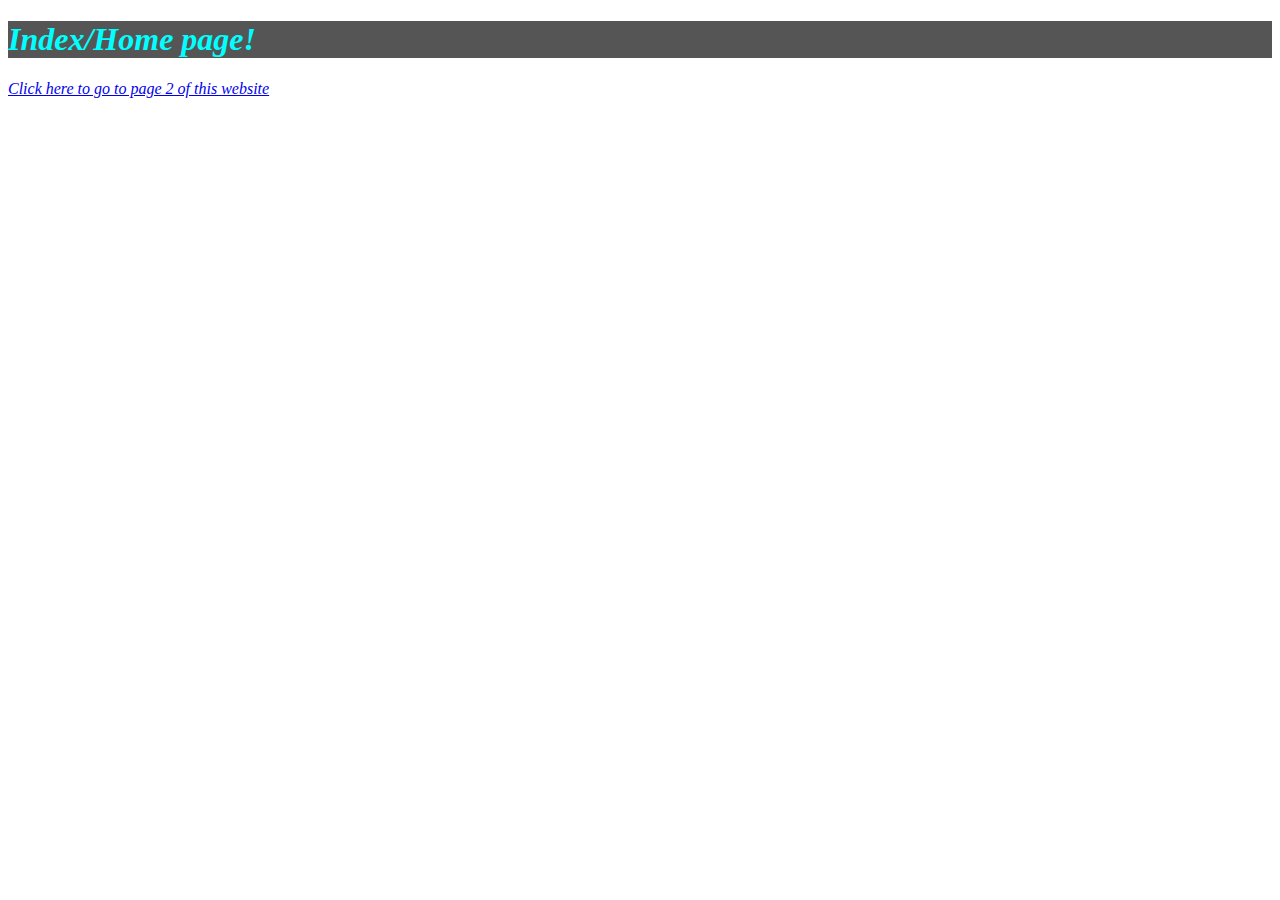
<file: index.html>
<!DOCTYPE html>
<html lang="en">
<head>
    <meta charset="UTF-8">
    <title>Title</title>
    <link rel="stylesheet" type="text/css" href="style.css">
</head>
<body>
    <h1>Index/Home page!</h1>
    <a href="page2.html">Click here to go to page 2 of this website</a>
</body>
</html>
</file>
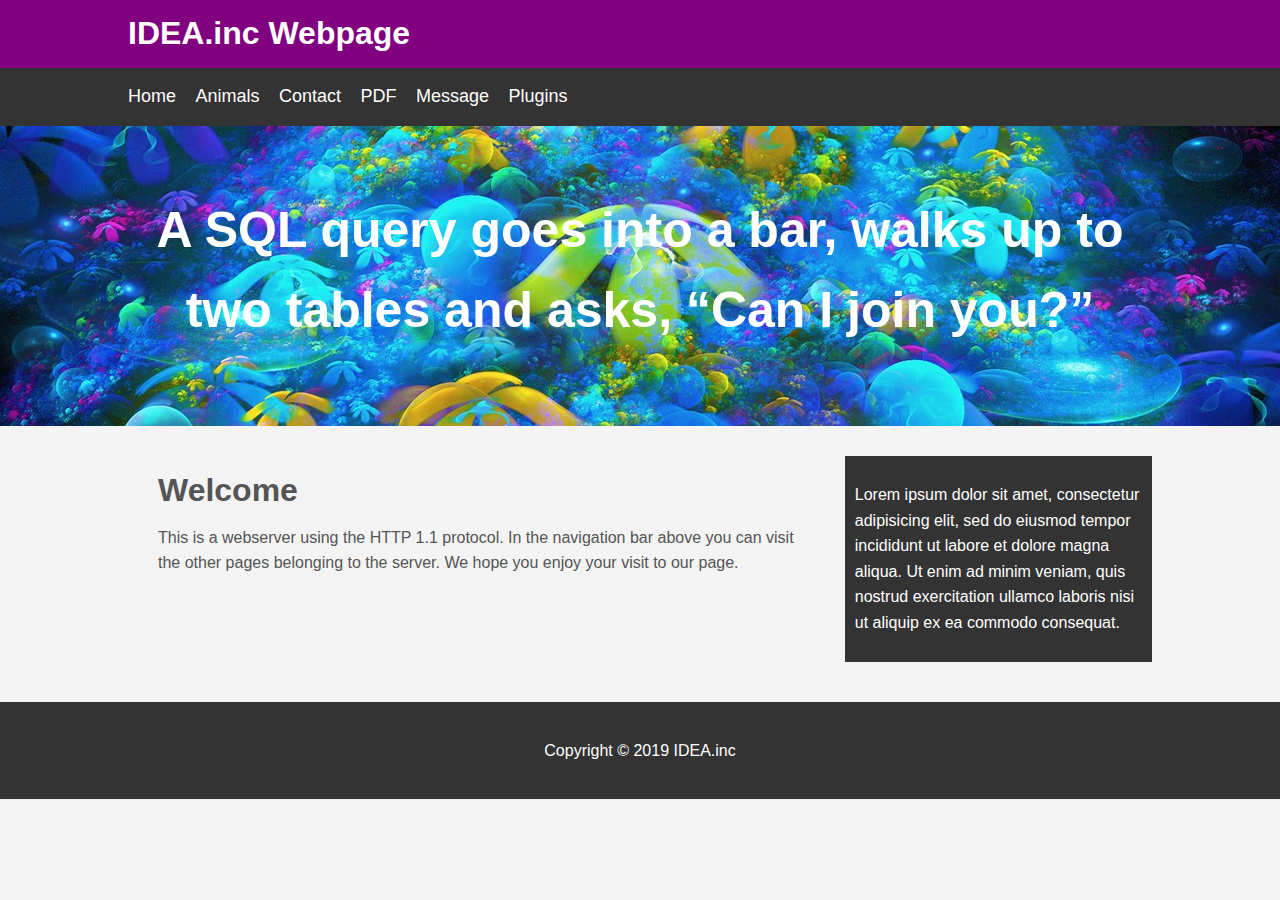
<file: web/index.html>
<!DOCTYPE html>
<html lang="en" dir="ltr">
<head>
    <meta charset="utf-8">
    <meta name="viewport" content="width=device-width, initial-scale=1.0">
    <meta name="viewport" content="width=device-width, initial-scale=1.0">
    <title>IDEA.inc</title>
    <link rel="stylesheet" type="text/css" href="css/style.css">
</head>
<body>
<header id="main-header">
    <div class="container">
        <h1>IDEA.inc Webpage</h1>
    </div>
</header>
<!-- Navigation Bar -->
<nav id="navbar">
    <div class="container">
        <ul>
            <li><a href="index.html">Home</a></li>
            <li><a href="animals.html">Animals</a></li>
            <li><a href="contact.html">Contact</a></li>
            <li><a href="PDF.html">PDF</a></li>
            <li><a href="message.html">Message</a></li>
            <li><a href="plugin.html">Plugins</a></li>
        </ul>
    </div>
</nav>

<!-- Showcase section -->
<section id="showcase">
    <div class="container">
        <h1>A SQL query goes into a bar, walks up to two tables and asks, “Can I join you?”</h1>
    </div>
</section>


<!-- Main welcome section -->
<div class="container">
    <section id="main">
        <h1>Welcome</h1>
        <p>This is a webserver using the HTTP 1.1 protocol.
            In the navigation bar above you can visit the other pages belonging to the server.
            We hope you enjoy your visit to our page.
        </p>
    </section>

    <!-- Sidebar -->
    <aside id="sidebar">
        <p>Lorem ipsum dolor sit amet, consectetur adipisicing elit,
            sed do eiusmod tempor incididunt ut labore et dolore magna
            aliqua. Ut enim ad minim veniam, quis nostrud exercitation
            ullamco laboris nisi ut aliquip ex ea commodo consequat.</p>
    </aside>
</div>

<!-- Footer -->
<footer id="main-footer">
    <p>Copyright &copy; 2019 IDEA.inc</p>
</footer>

</body>
</html>
</file>
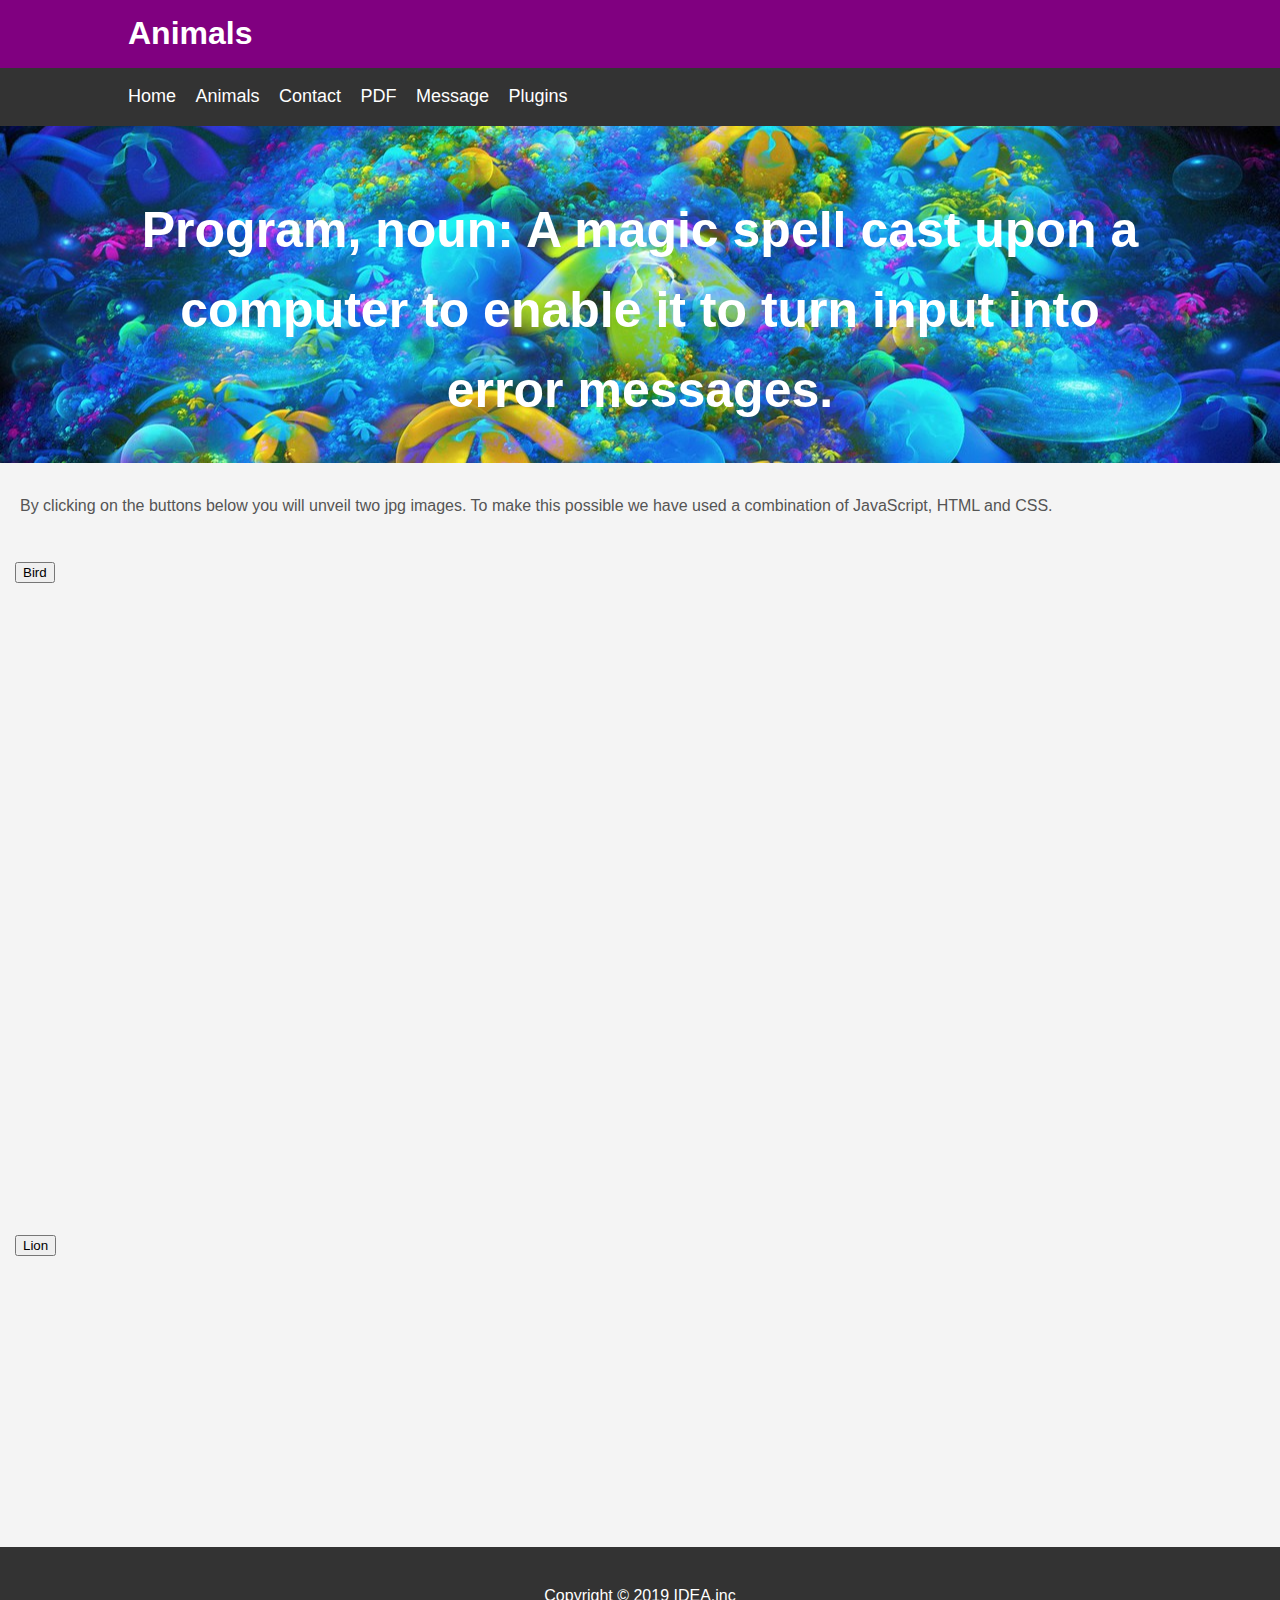
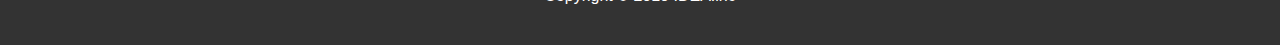
<file: web/animals.html>
<!DOCTYPE html>
<html lang="en" dir="ltr">
<head>
    <!-- Metadata -->
    <meta charset="utf-8">
    <meta name="viewport" content="width=device-width, initial-scale=1.0">
    <!-- Tab title -->
    <title>IDEA.inc - Animals</title>
    <link rel="stylesheet" type="text/css" href="css/style.css">
</head>
<body>
<header id="main-header">
    <div class="container">
        <h1>Animals</h1>
    </div>
</header>
<!-- Navigation Bar-->
<nav id="navbar">
    <div class="container">
        <ul>
            <li><a href="index.html">Home</a></li>
            <li><a href="animals.html">Animals</a></li>
            <li><a href="contact.html">Contact</a></li>
            <li><a href="PDF.html">PDF</a></li>
            <li><a href="message.html">Message</a></li>
            <li><a href="plugin.html">Plugins</a></li>
        </ul>
    </div>
</nav>
<!-- Showcase Section-->
<section id="showcase">
    <div class="container">
        <h1>Program, noun: A magic spell cast upon a computer to enable it to turn input into error messages.</h1>
    </div>
</section>

<!-- Information Section -->
<section id="info">
    <p>By clicking on the buttons below you will unveil two jpg images.
        To make this possible we have used a combination of JavaScript,
        HTML and CSS.</p>
</section>

<!-- Images and Buttons -->
<div class="button">
    <button type="button" name="button1" onclick="doClick()">Bird</button>
    <div class="picture">
        <img id="colourBird" src="images/colourBird.jpg" alt="" class="responsive" >
    </div>
    <button type="button" name="button2" onclick="doClick2()">Lion</button>
    <div class="picture">
        <img id="lionCub" src="images/lionCub.jpg"  alt="" class="responsive">
    </div>
</div>


<!-- JavaScript -->
<script type="text/javascript">
    function doClick(){
      var img = document.getElementById('colourBird');
      img.style.visibility = 'visible';
    }
    function doClick2(){
      var img = document.getElementById('lionCub')
      img.style.visibility = 'visible';
    }
    </script>


<!-- Footer -->
<footer id="main-footer">
    <p>Copyright &copy; 2019 IDEA.inc</p>
</footer>
</body>
</html>
</file>
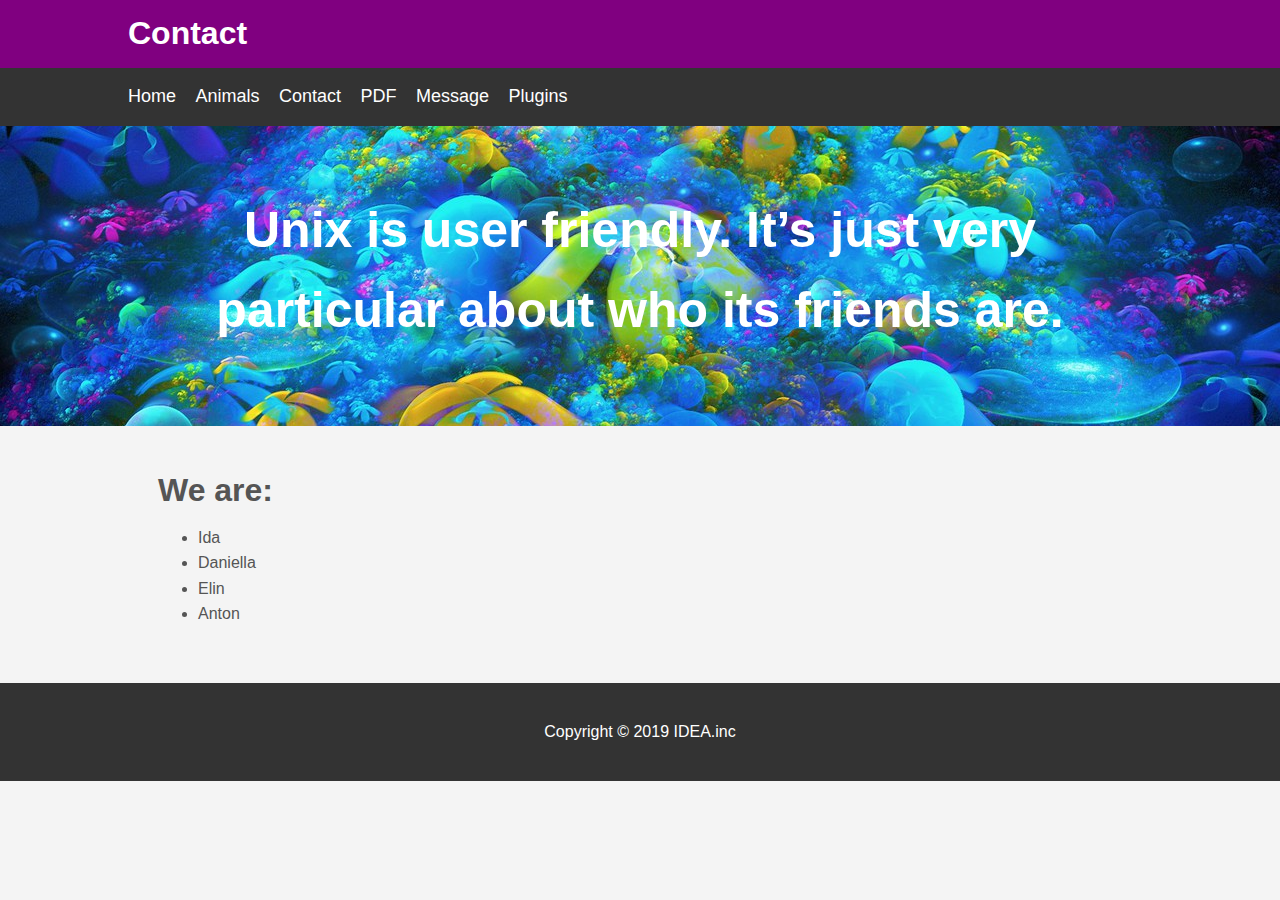
<file: web/contact.html>
<!DOCTYPE html>
<html lang="en" dir="ltr">
<head>
    <!-- Metadata -->
    <meta charset="utf-8">
    <meta name="viewport" content="width=device-width, initial-scale=1.0">
    <!-- Tab title -->
    <title>IDEA.inc - Contact</title>
    <link rel="stylesheet" type="text/css" href="css/style.css">
</head>
<body>
<header id="main-header">
    <div class="container">
        <h1>Contact</h1>
    </div>
</header>
<!-- Navigation Bar -->
<nav id="navbar">
    <div class="container">
        <ul>
            <li><a href="index.html">Home</a></li>
            <li><a href="animals.html">Animals</a></li>
            <li><a href="contact.html">Contact</a></li>
            <li><a href="PDF.html">PDF</a></li>
            <li><a href="message.html">Message</a></li>
            <li><a href="plugin.html">Plugins</a></li>
        </ul>
    </div>
</nav>

<!-- Showcase Section -->
<section id="showcase">
    <div class="container">
        <h1>Unix is user friendly. It’s just very particular about who its friends are.</h1>
    </div>
</section>
<div class="container">
    <!-- Contact info section-->
    <section id="main">
        <h1>We are:</h1>
        <ul>
            <li>Ida</li>
            <li>Daniella</li>
            <li>Elin</li>
            <li>Anton</li>
        </ul>

    </section>
</div>

<!-- Footer -->
<footer id="main-footer">
    <p>Copyright &copy; 2019 IDEA.inc</p>
</footer>
</body>
</html>
</file>
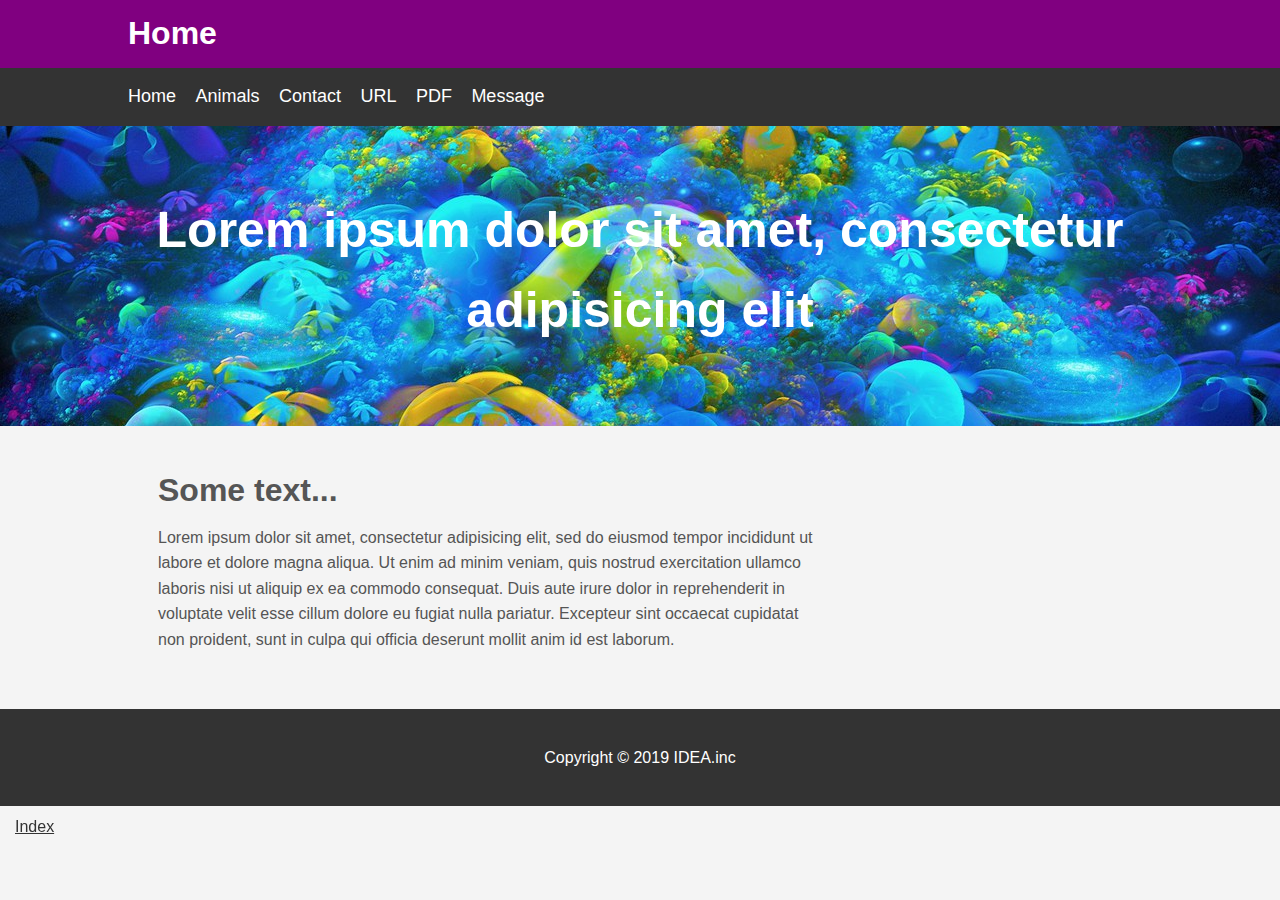
<file: web/home.html>
<!DOCTYPE html>
<html lang="en" dir="ltr">
<head>
    <!-- Metadata -->
    <meta charset="utf-8">
    <meta name="viewport" content="width=device-width, initial-scale=1.0">
    <!-- Tab title -->
    <title>IDEA.inc</title>
    <link rel="stylesheet" type="text/css" href="css/style.css">
</head>
<body>
<header id="main-header">
    <div class="container">
        <h1>Home</h1>
    </div>
</header>
<!-- Navigation Bar -->
<nav id="navbar">
    <div class="container">
        <ul>
            <li><a href="home.html">Home</a></li>
            <li><a href="animals.html">Animals</a></li>
            <li><a href="contact.html">Contact</a></li>
            <li><a href="URL.html">URL</a></li>
            <li><a href="PDF.html">PDF</a></li>
            <li><a href="message.html">Message</a></li>
        </ul>
    </div>
</nav>

<!-- Showcase Section-->
<section id="showcase">
    <div class="container">
        <h1>Lorem ipsum dolor sit amet, consectetur adipisicing elit</h1>
    </div>
</section>
<div class="container">
    <!-- Main text section-->
    <section id="main">
        <h1>Some text...</h1>
        <p>Lorem ipsum dolor sit amet, consectetur adipisicing elit,
            sed do eiusmod tempor incididunt ut labore et dolore magna
            aliqua. Ut enim ad minim veniam, quis nostrud exercitation
            ullamco laboris nisi ut aliquip ex ea commodo consequat. Duis
            aute irure dolor in reprehenderit in voluptate velit esse
            cillum dolore eu fugiat nulla pariatur. Excepteur sint occaecat
            cupidatat non proident, sunt in culpa qui officia deserunt mollit
            anim id est laborum.</p>
    </section>
</div>

<!-- Back to Index button-->
    <a class="fix-me button" href="index.html">Index</a>

<!-- Footer -->
<footer id="main-footer">
    <p>Copyright &copy; 2019 IDEA.inc</p>
</footer>
</body>
</html>
</file>
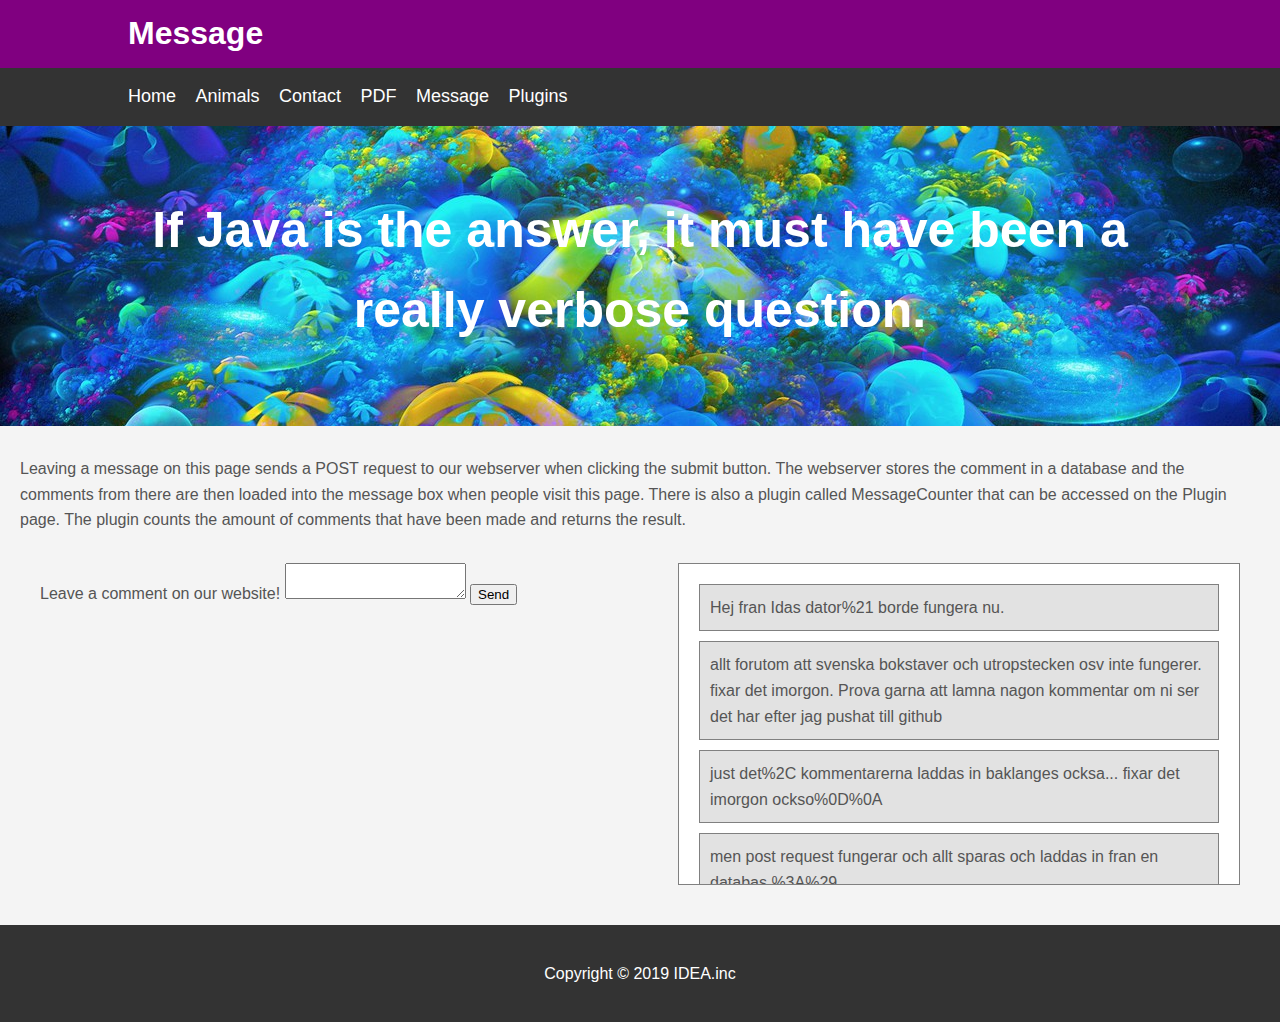
<file: web/message.html>
<!DOCTYPE html>
<html lang="en" dir="ltr">
<head>
    <!-- Metadata -->
    <meta charset="utf-8">
    <meta name="viewport" content="width=device-width, initial-scale=1.0">
    <!-- Tab title -->
    <title>IDEA.inc - Message</title>
    <link rel="stylesheet" type="text/css" href="css/style.css">
</head>
<body>
<header id="main-header">
    <div class="container">
        <h1>Message</h1>
    </div>
</header>
<!-- Navigation Bar -->
<nav id="navbar">
    <div class="container">
        <ul>
            <li><a href="index.html">Home</a></li>
            <li><a href="animals.html">Animals</a></li>
            <li><a href="contact.html">Contact</a></li>
            <li><a href="PDF.html">PDF</a></li>
            <li><a href="message.html">Message</a></li>
            <li><a href="plugin.html">Plugins</a></li>
        </ul>
    </div>
</nav>

<!-- Showcase Section-->
<section id="showcase">
    <div class="container">
        <h1>If Java is the answer, it must have been a really verbose question.</h1>
    </div>
</section>


<!--Message page start-->
<div id="message-page-info">
    <p>Leaving a message on this page sends a POST request to our webserver when clicking the submit button.
        The webserver stores the comment in a database and the comments from there are then loaded into the message box when people visit this page.
        There is also a plugin called MessageCounter that can be accessed on the Plugin page. The plugin counts the amount of comments that have been made and returns the result.
    </p>

</div>

<div id="message-page-content">
    <div id="message-page-form">

        <div class="form-group">
            <label>Leave a comment on our website!</label>
            <textarea id="textArea" name="message"></textarea>
            <button onclick="postMessage()">Send</button>
        </div>


    </div>
    <div id="messages-container">

        <!--
        <div class="message">messages put here will be generated from javascript</div>
        <div class="message">test</div>
        <div class="message">test test test test</div>
        <div class="message">test</div>
        <div class="message">test test test test</div>
        <div class="message">test</div>
        <div class="message">test test test test</div>
        -->

    </div>
</div>
<!--Message page end-->


<!-- Message Section -->


<!-- Footer -->
<footer id="main-footer">
    <p>Copyright &copy; 2019 IDEA.inc</p>
</footer>

<script src="javascript/commentpage.js"></script>

<!-- JS to skip page reload -->
<script>
        function postMessage(){
            var request = new XMLHttpRequest();
            request.onreadystatechange = function(){
                if( this.readyState == 4 && this.status == 200 ){
                    var messagesContainer = document.getElementById("messages-container");
                    messagesContainer.innerHTML = "";
                    getMessages(function(posts){
                        renderPosts(posts);
                    });
                }
            };
            request.open("POST", "/comment", true);
            request.setRequestHeader("Content-type", "application/x-www-form-urlencoded; charset=UTF-8");
            var mess =  encodeURIComponent(document.getElementById("textArea").value);
            request.send("message="+mess);
        }
    </script>

</body>
</html>
</file>
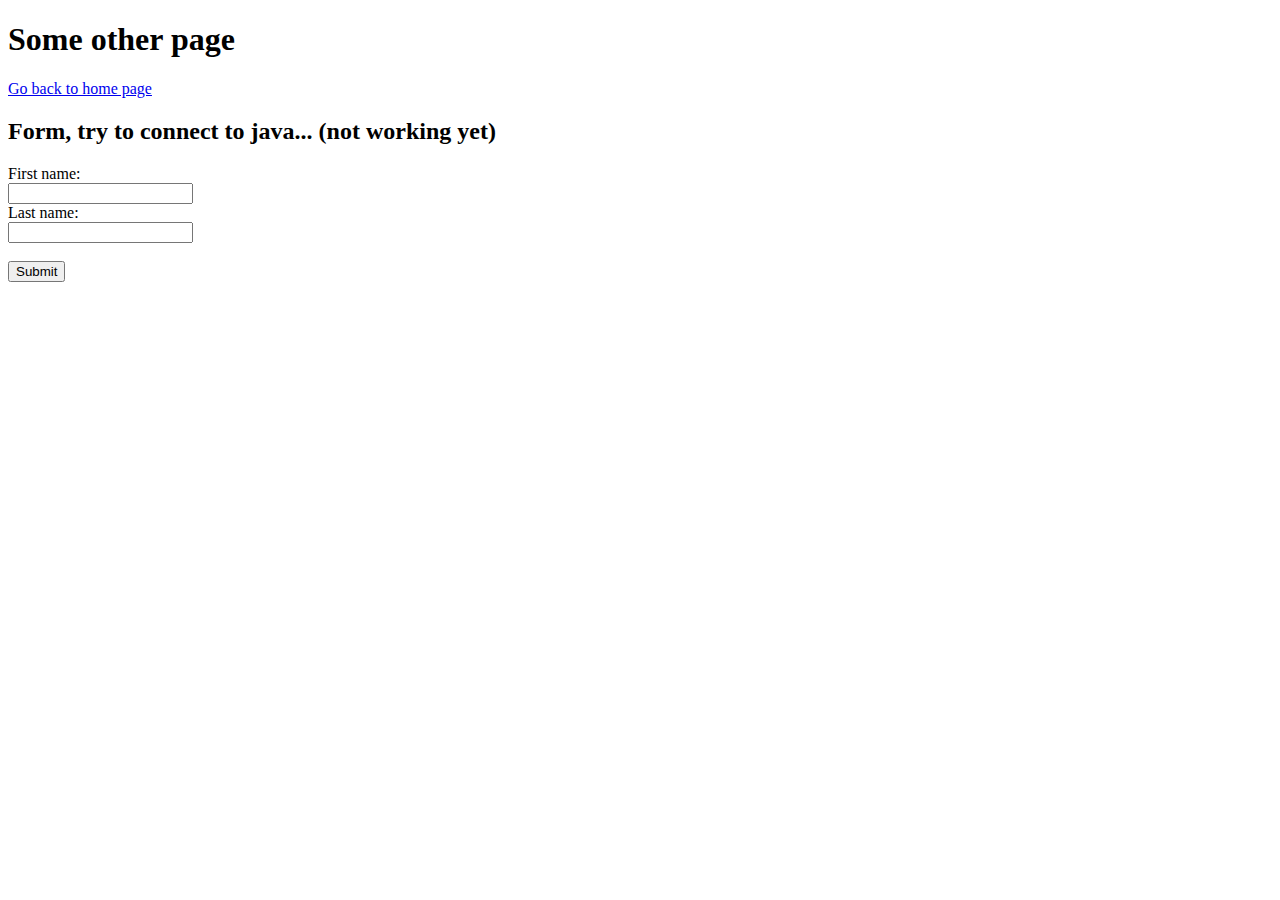
<file: web/page2.html>
<!DOCTYPE html>
<html lang="en">
<head>
    <meta charset="UTF-8">
    <title>Title</title>
</head>
<body>
    <h1>Some other page</h1>
    <a href="index.html">Go back to home page</a>


    <h2>Form, try to connect to java... (not working yet)</h2>
    <form>
        First name:<br>
        <input type="text" name="firstname">
        <br>
        Last name:<br>
        <input type="text" name="lastname">
        <br><br>
        <input type="submit" value="Submit">
    </form>

</body>
</html>
</file>
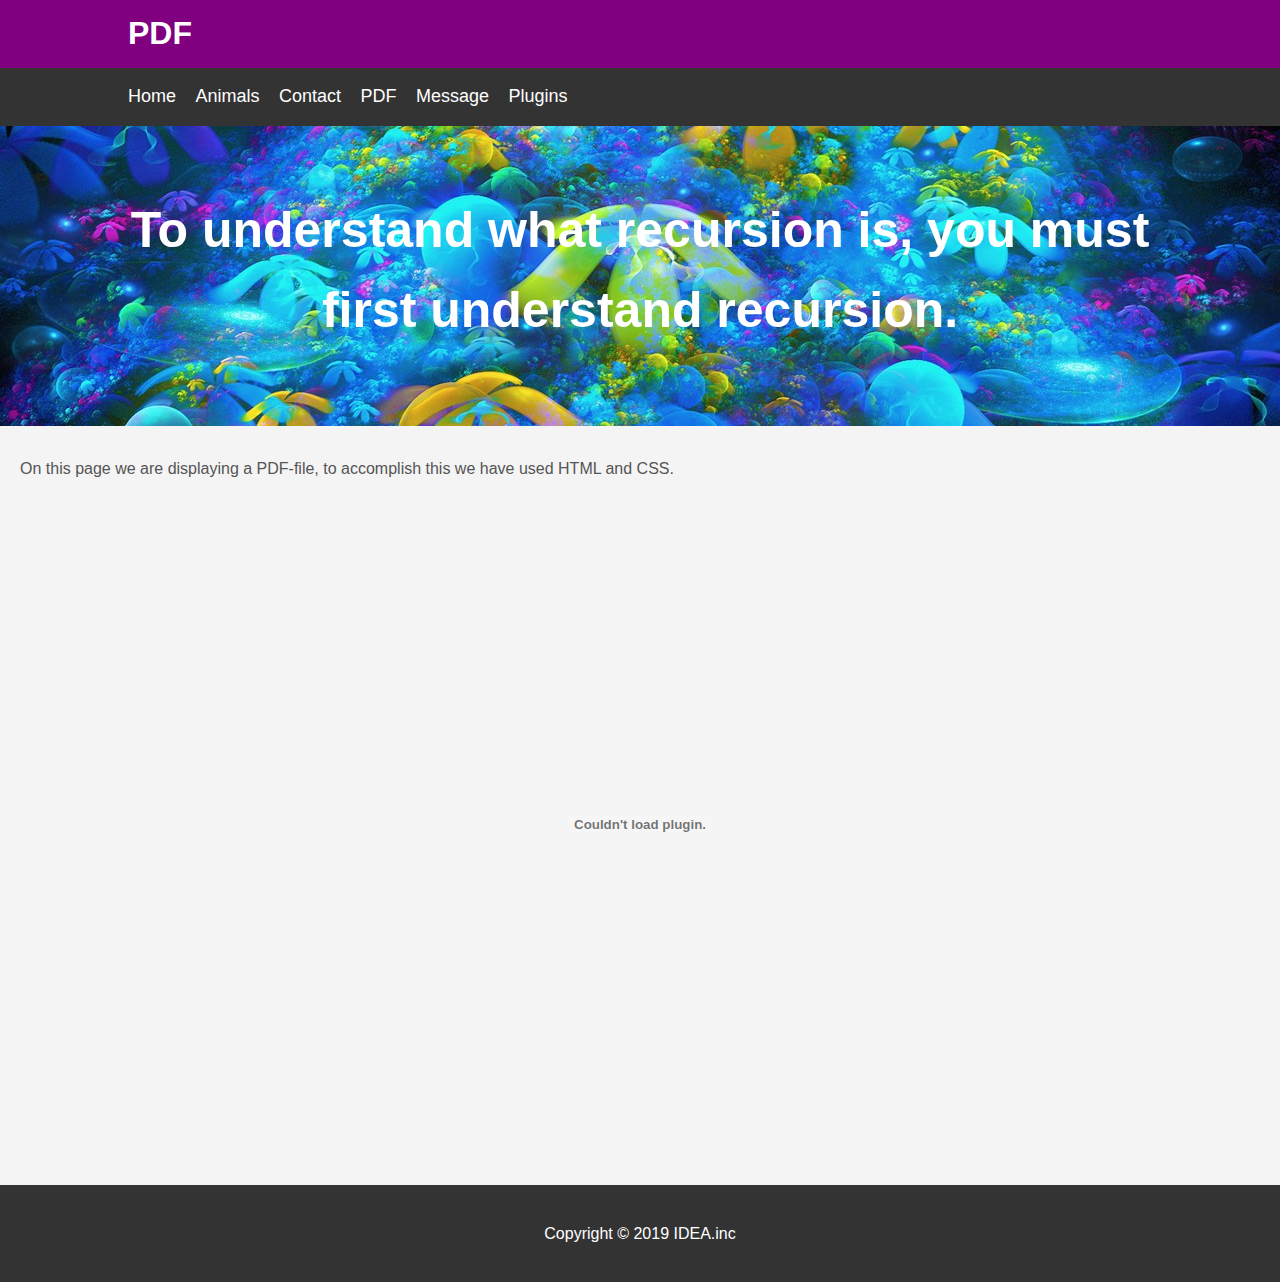
<file: web/PDF.html>
<!DOCTYPE html>
<html lang="en" dir="ltr">
<head>
    <!-- Metadata -->
    <meta charset="utf-8">
    <meta name="viewport" content="width=device-width, initial-scale=1.0">
    <!-- Tab title -->
    <title>IDEA.inc - PDF</title>
    <link rel="stylesheet" type="text/css" href="css/style.css">
</head>
<body>
<header id="main-header">
    <div class="container">
        <h1>PDF</h1>
    </div>
</header>
<!-- Navigation Bar -->
<nav id="navbar">
    <div class="container">
        <ul>
            <li><a href="index.html">Home</a></li>
            <li><a href="animals.html">Animals</a></li>
            <li><a href="contact.html">Contact</a></li>
            <li><a href="PDF.html">PDF</a></li>
            <li><a href="message.html">Message</a></li>
            <li><a href="plugin.html">Plugins</a></li>
        </ul>
    </div>
</nav>

<!-- Showcase section -->
<section id="showcase">
    <div class="container">
        <h1>To understand what recursion is, you must first understand recursion.</h1>
    </div>
</section>

<!-- Information Section -->
<section id="info">
    <p>On this page we are displaying a PDF-file, to accomplish this we have used HTML and CSS.</p>
</section>

<!-- PDF -->

<div class="pdf">
    <embed src="documents/latin.pdf" type="application/pdf" width="100%" height="600px"/>
</div>


<!-- Footer -->
<footer id="main-footer">
    <p>Copyright &copy; 2019 IDEA.inc</p>
</footer>
</body>
</html>
</file>
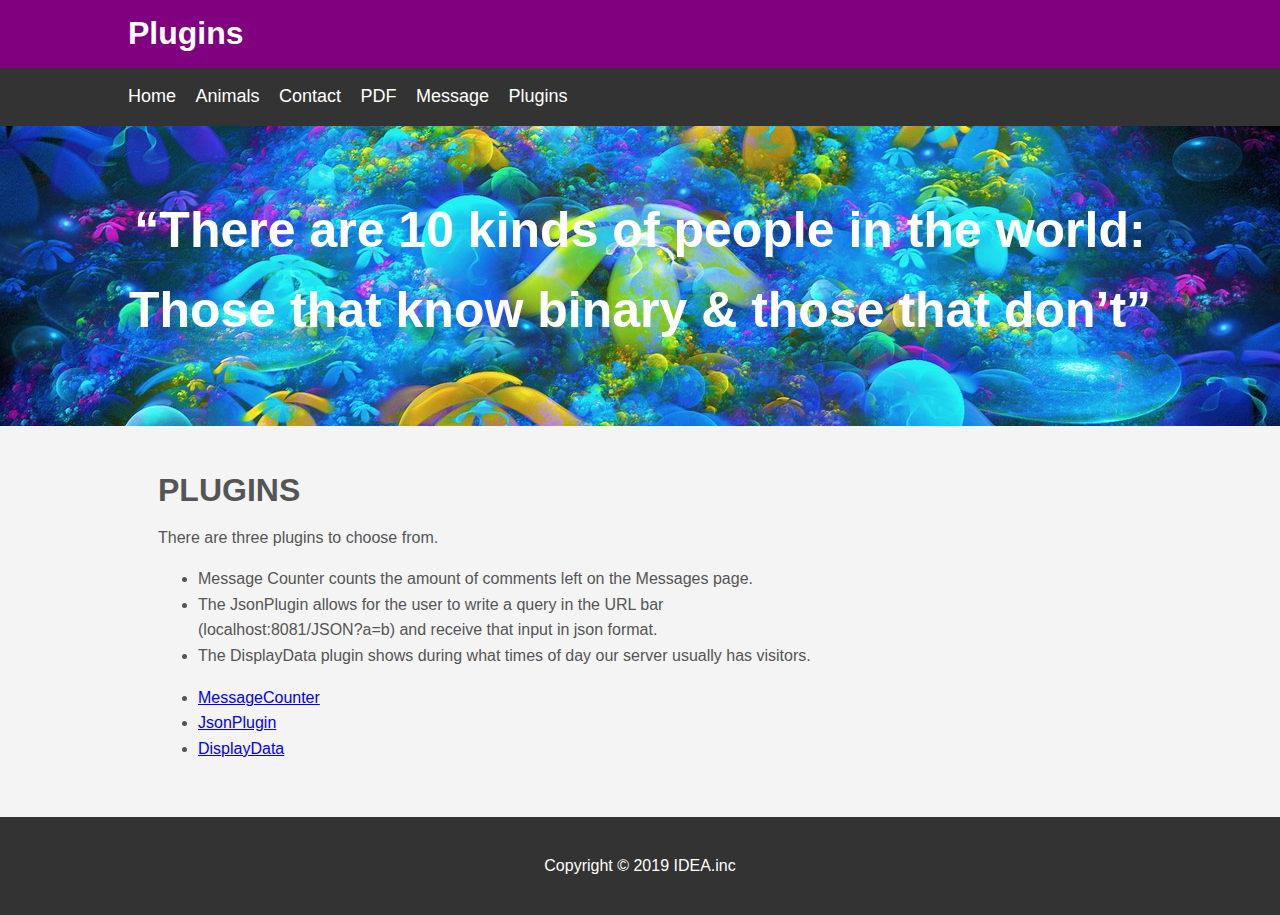
<file: web/plugin.html>
<!DOCTYPE html>
<html lang="en" dir="ltr">
<head>
    <!-- Metadata -->
    <meta charset="utf-8">
    <meta name="viewport" content="width=device-width, initial-scale=1.0">
    <!-- Tab title -->
    <title>IDEA.inc</title>
    <link rel="stylesheet" type="text/css" href="css/style.css">
</head>
<body>
<header id="main-header">
    <div class="container">
        <h1>Plugins</h1>
    </div>
</header>
<!-- Navigation Bar -->
<nav id="navbar">
    <div class="container">
        <ul>
            <li><a href="index.html">Home</a></li>
            <li><a href="animals.html">Animals</a></li>
            <li><a href="contact.html">Contact</a></li>
            <li><a href="PDF.html">PDF</a></li>
            <li><a href="message.html">Message</a></li>
            <li><a href="plugin.html">Plugins</a></li>
        </ul>
    </div>
</nav>

<!-- Showcase Section-->
<section id="showcase">
    <div class="container">
        <h1>“There are 10 kinds of people in the world: Those that know binary & those that don’t”</h1>
    </div>
</section>
<div class="container">
    <!-- Main text section-->
    <section id="main">
        <h1>PLUGINS</h1>
        <p>There are three plugins to choose from.</p>
        <div>
        <ul><li>Message Counter counts the amount of comments left on the Messages page.</li>
        <li>The JsonPlugin allows for the user to write a query in the URL bar (localhost:8081/JSON?a=b)
            and receive that input in json format.</li>
        <li>The DisplayData plugin shows during what times of day our server usually has visitors.</li>
        </ul>
        </div>

        <ul>
            <li><a href="http://localhost:8081/counter" target="_blank">MessageCounter</a></li>
            <li><a href="http://localhost:8081/JSON">JsonPlugin</a></li>
            <li><a href="http://localhost:8081/statistics">DisplayData</a></li>
        </ul>
    </section>
</div>


<!-- Footer -->
<footer id="main-footer">
    <p>Copyright &copy; 2019 IDEA.inc</p>
</footer>
</body>
</html>
</file>
<file: style.css>
h1 {
    color: aqua;
    background-color: #555555;
}

*{
    font-style: italic;
}
</file>
<file: web/css/style.css>
body{
  background-color: #f4f4f4;
  color: #555;
  font-family: Arial, Helvetica, sans-serif;
  font-size: 16px;
  line-height: 1.6em;
  margin:0;
}

.container{
  width:80%;
  margin:auto;
  overflow: hidden;
}

#main-header{
  background-color: purple;
  color:#fff;
}
#navbar{
  background-color: #333;
  color:#fff;
}

#navbar ul{
  padding:0;
  list-style:none;
}

#navbar li{
  display:inline;
}

#navbar a{
  color:#fff;
  text-decoration: none;
  font-size: 18px;
  padding-right: 15px;
}
#showcase{
  background-image: url('../images/showcase1.jpg');
  background-position: center right;
  min-height: 300px;
  margin-bottom: 30px;
  text-align: center;
}

#showcase h1{
  color:#fff;
  font-size: 50px;
  line-height: 1.6em;
  padding-top: 30px;
}

#main{
  float:left;
  width:70%;
  padding:0 30px;
  box-sizing: border-box;
}
#sidebar{
  float:right;
  width:30%;
  background:#333;
  color:#fff;
  padding:10px;
  box-sizing: border-box;
}

#main-footer{
  background: #333;
  color: #fff;
  text-align: center;
  padding:20px;
  margin-top: 40px;
}

@media (max-width:600px) {
  #main{
    width:100%;
    float:none;
  }
  #sidebar{
    width:100%;
    float:none;
  }
}

.responsive{
    max-width: 100%;
    height: auto;
    float: center;
}

#colourBird {
  visibility: hidden;
}

#lionCub {
  visibility: hidden;
}

.picture{
  padding:20px;
}

.button{
  border:3px #333 solid;
  color:#333;
  padding: 10px 15px;
  border: none;

}

.fix-me{
  position: fixed;
  bottom: 50px;
}

.myForm{
  padding:20px;
}
.myForm.form-group{
  padding-bottom:15px;
}
.myForm. label{
  display:block;
}

.myForm input[type="text"], .myForm textarea{
  padding:8px;
  width:100%;
}


/*Message page start*/
#message-page-info{
  margin: 20px;
  margin-bottom: 30px;
}

#message-page-content{
  margin: 0;
  padding: 0;
  box-sizing: border-box;

  
  display:flex;
  justify-content: space-between;
  margin: 0 40px;
}
#message-page-form{
  width: 45%;
}
#messages-container{
  width: 45%;
  height: 300px;
  padding: 10px;
  background-color: white;
  border-style: solid;
  border-width: 1px;
  border-color: rgb(128, 128, 128);
  overflow: scroll;
}
.message{
  padding: 10px;
  margin: 10px;
  background-color: rgb(226, 226, 226);
  border-style: solid;
  border-width: 1px;
  border-color: rgb(128, 128, 128);
}

/*Message page end*/


#info{
    margin:20px;
    margin-bottom:30px;
}

/* PDF */

.pdf{
    padding: 1% 20%;
    float: center;

}
</file>
